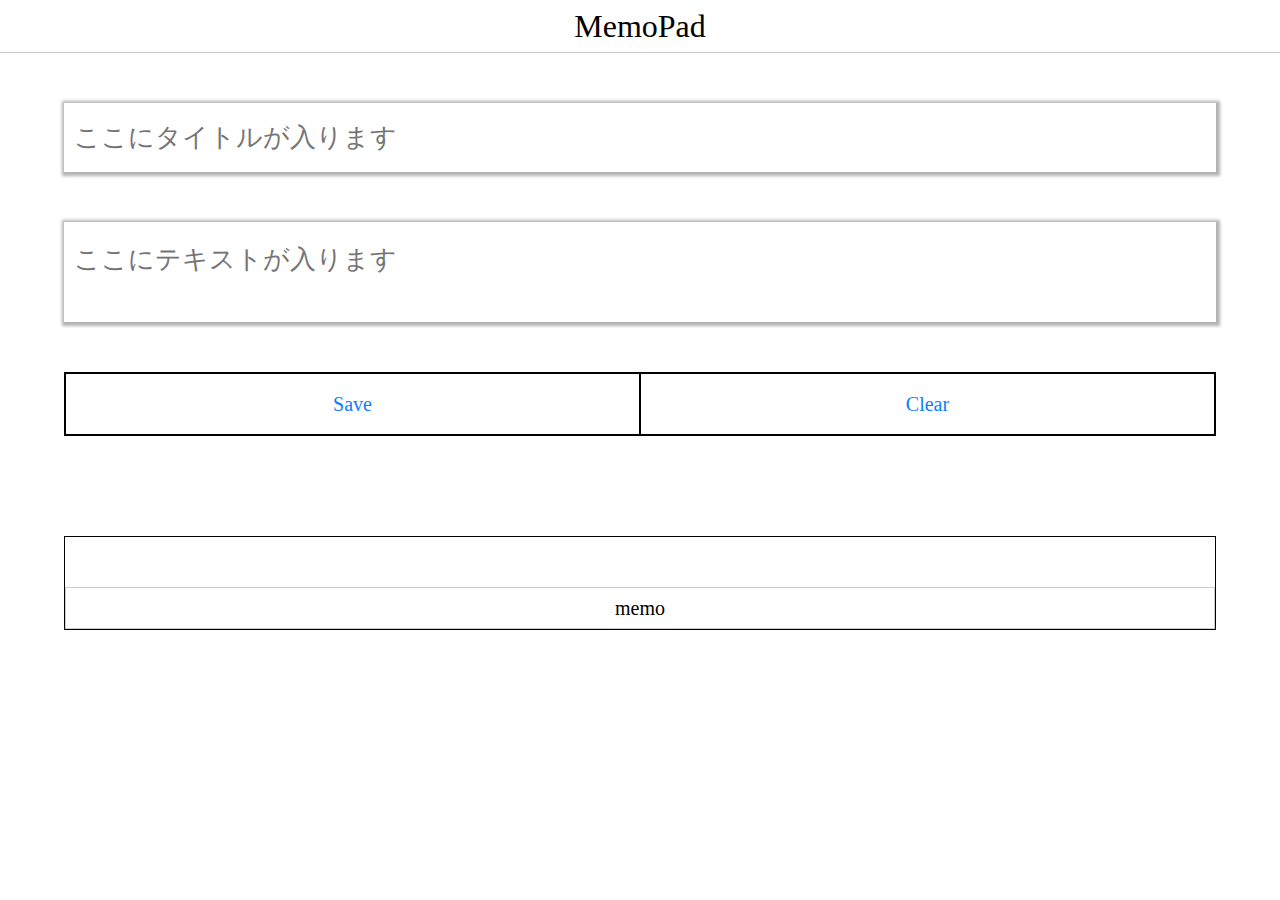
<file: kadai_Koyanagi_19/js_strage/kadai/index.html>
<!DOCTYPE html>
<html>
<head>
  <meta charset="UTF-8">
  <title>myMemoPad</title>
  <script src="js/jquery-2.1.3.min.js"></script>
  <link rel='stylesheet' href='css/reset.css'>
  <link rel="stylesheet" href="css/sample.css">
</head>
<body>
  <header>
    <h1>MemoPad</h1>
  </header>
  <main>
    <input type="text" id="key" placeholder="ここにタイトルが入ります">
    <textarea id="memo" placeholder="ここにテキストが入ります"></textarea>
    <ul>
      <li id="save">Save</li>
      <li id="clear">Clear</li>
    </ul>
  </main>
  <div class='memo'>
<!-- data保存場所 -->
  </div>
  <ul id="list">
<!-- 追加dataの保存場所 -->
  <script>

$("#save").on("click", function () {

  const key = $("#key").val();
      const value = $("#memo").val();

      console.log(key)
      console.log(value)

      localStorage.setItem(key, value); 
      const html = `
      <li>
        <span>${key}</span>
        <span>${value}</span>
      </li>`
      $("#list").append(html);

      $("#key").val("");
      $("#memo").val("");

    });

    $("#clear").on('click', function () {

      localStorage.clear();

      $("#list").empty();
    });

    for (let i = 0; i < localStorage.length; i++) {

      const key = localStorage.key(i);
      console.log(key, 'key')

      const value = localStorage.getItem(key);
      console.log(value, 'value')
      const html = `<li><span>${key}</span><span>${value}</span></li>`
      $("#list").append(html);
    }
  </script>
  <footer>
    <small>memo</small>
  </footer>
</body>
</html>
</file>
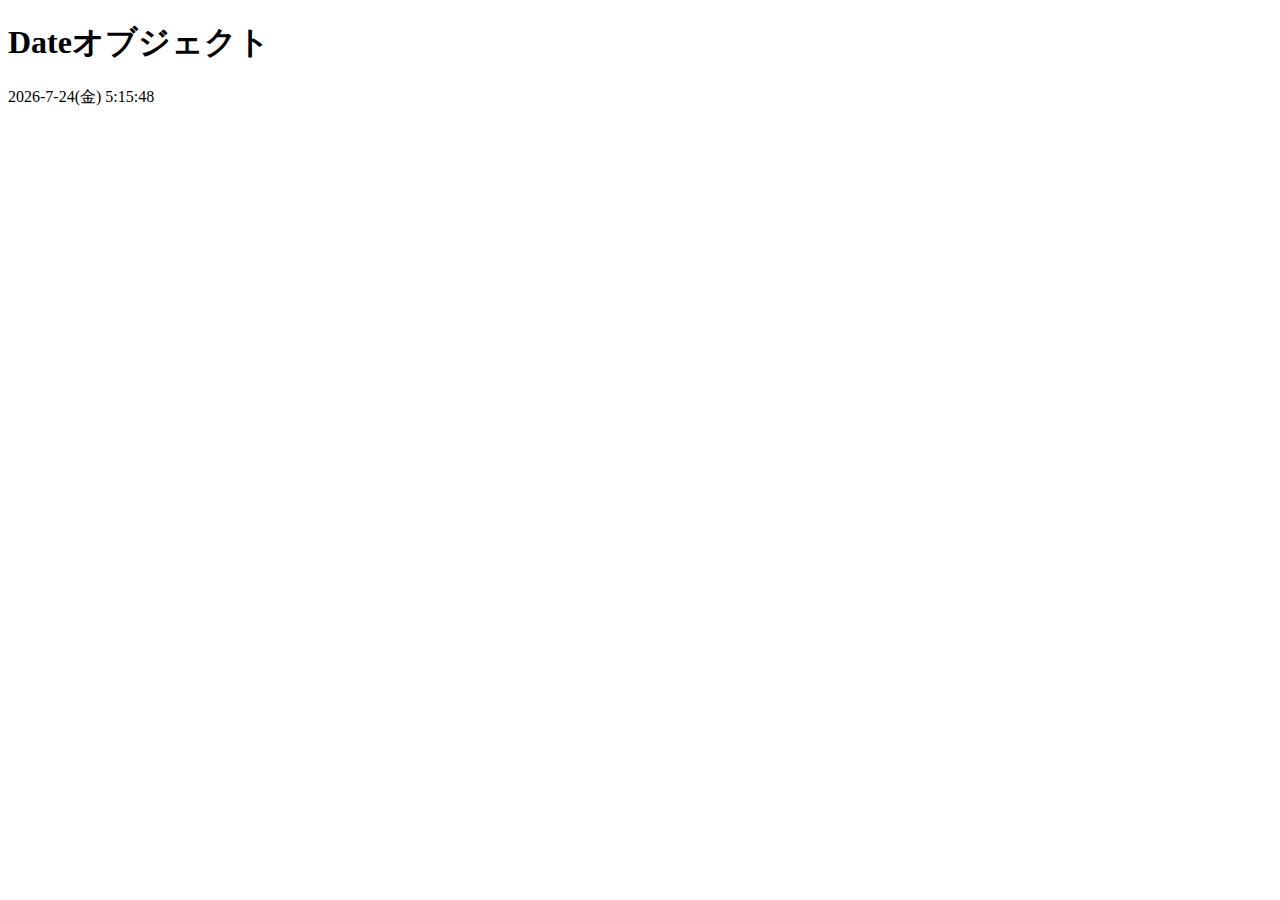
<file: kadai_Koyanagi_19/js_strage/example/array_date.html>
<!DOCTYPE HTML>
<html>
<head>
<meta charset="utf-8">
<title>Dateオブジェクト</title>
<script src="js/jquery-2.1.3.min.js"></script>
<style>#main{margin:5px;padding: 5px; background: #666;color:#fff;}</style>
</head>
<body>
<h1>Dateオブジェクト</h1>

<!-- ここに日時を表示させる -->
<div id="view"></div>
<!-- ここに日時を表示させる -->



<script>
//曜日配列
let eMonth = ["January","February","March","April","May","June","July","August","September","October","November","December"];
let week   = ["日", "月", "火", "水", "木", "金", "土"];

//日時取得
let now = new Date();            //日付取得準備（必須）！！
let year = now.getFullYear();    //年
let month = now.getMonth() + 1;  //月+１を足す
let date = now.getDate();        //日
let day = now.getDay();          //曜日（数値）
let h = now.getHours();          //時
let m = now.getMinutes();        //分
let s = now.getSeconds();        //秒

//日時表示文字列の作成
let str = year + "-" + month + "-" + date + "(" + week[day] + ") " + h + ":" + m + ":" + s;

//div要素id属性mainを指定
$('#view').html(str);


</script>
</body>
</html>
</file>
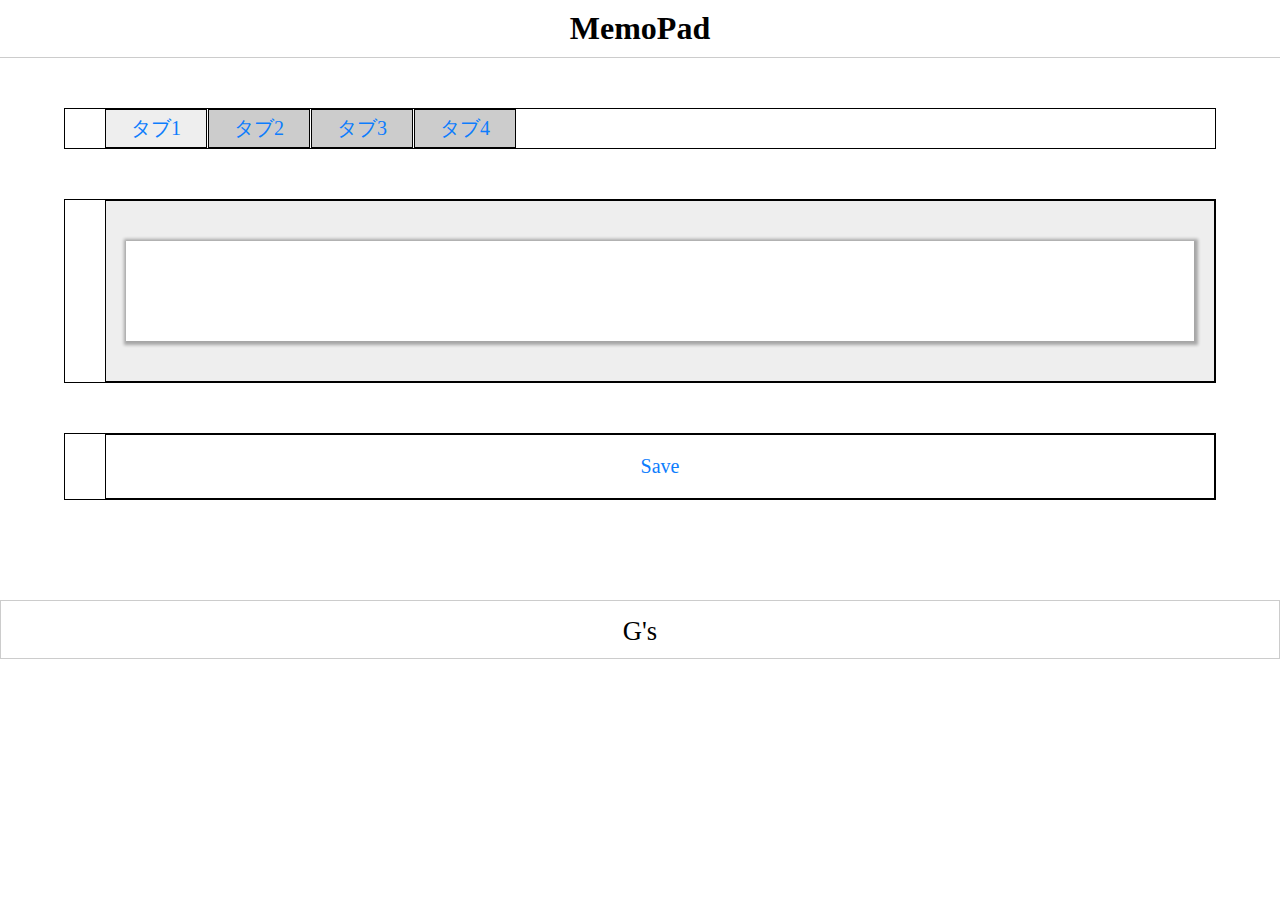
<file: kadai_Koyanagi_19/js_strage/kadai/index2.html>
<!DOCTYPE html>
<html>
<head>
<meta charset="UTF-8">
<title>my Memo's Pad</title>
<script src="js/jquery-2.1.3.min.js"></script>
<link rel="stylesheet" href="css/sample.css">
<style>
li{text-align: center;}
.tab{overflow:hidden;}
.tab li{background:#ccc; padding:5px 25px; float:left; margin-right:1px;}
.tab li.select{background:#eee;}
.content li{background:#eee; padding:20px;}
.hide {display:none;}
</style>
</head>

<body>

    <header>
        <h1>MemoPad</h1>
    </header>

    <main>
        <ul class="tab">
            <li class="select">タブ1</li>
            <li>タブ2</li>
            <li>タブ3</li>
            <li>タブ4</li>
        </ul>
        <ul class="content">
            <li><textarea id="memo1" cols="30" rows="10"></textarea></li>
            <li class="hide"><textarea id="memo2" cols="30" rows="10"></textarea></li>
            <li class="hide"><textarea id="memo3" cols="30" rows="10"></textarea></li>
            <li class="hide"><textarea id="memo4" cols="30" rows="10"></textarea></li>
        </ul>
        <ul>
            <li id="save">Save</li>
        </ul>
    </main>

<footer><small>G's</small></footer>
<script>
$(function() {
    //参考URL:http://blog.three-co.jp/web/558/
    //クリックしたときのファンクションをまとめて指定
    $('.tab li').click(function() {
        //.index()を使いクリックされたタブが何番目かを調べ、
        //indexという変数に代入します。
        var index = $('.tab li').index(this);
        //コンテンツを一度すべて非表示にし、
        $('.content li').css('display','none');
        //クリックされたタブと同じ順番のコンテンツを表示します。
        $('.content li').eq(index).css('display','block');
        //一度タブについているクラスselectを消し、
        $('.tab li').removeClass('select');
        //クリックされたタブのみにクラスselectをつけます。
        $(this).addClass('select');
    });
});


//1.Save クリックイベント




//2.ロード時に表示





</script>
</body>

</html>
</file>
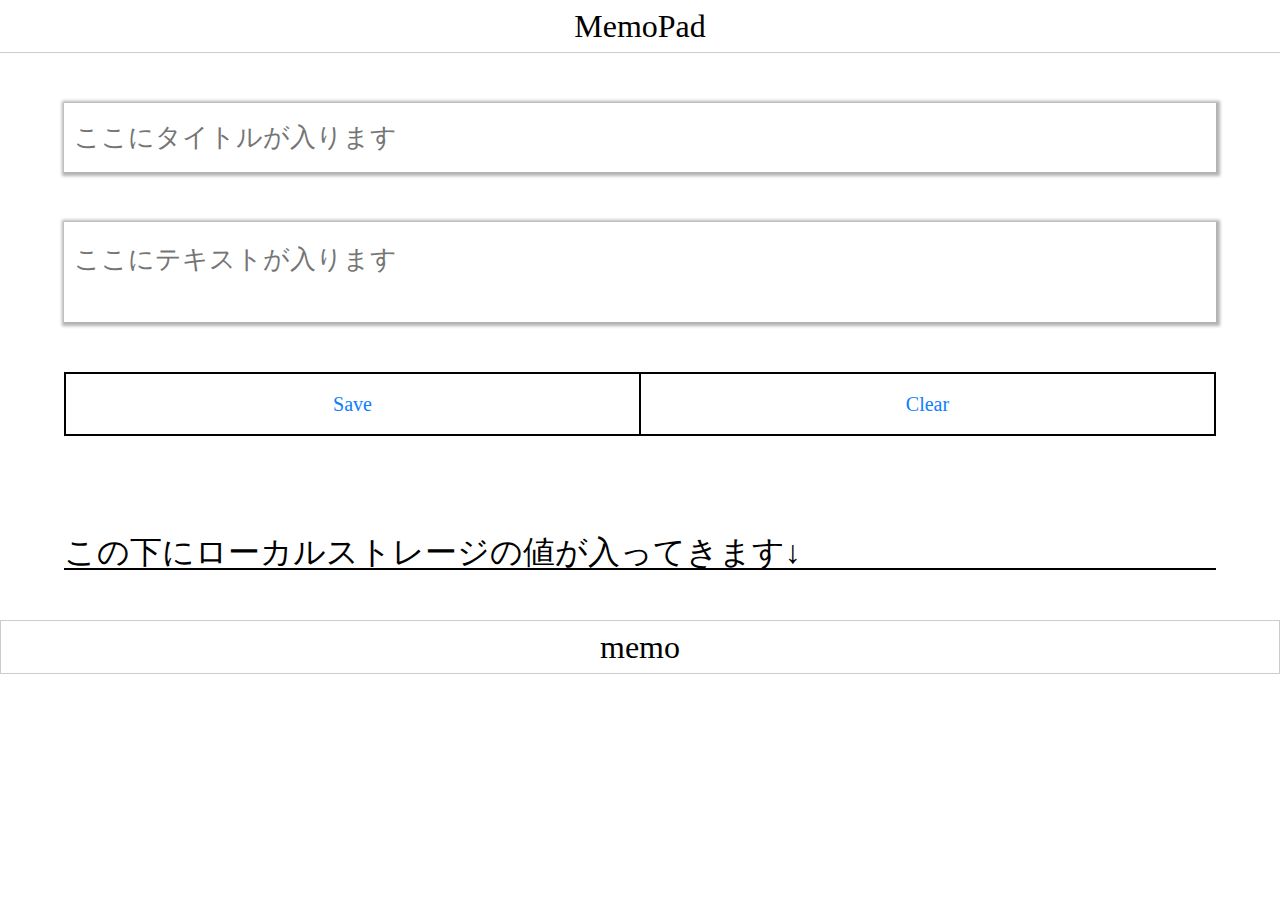
<file: kadai_Koyanagi_19/js_strage/kadai/index_complete.html>
<!DOCTYPE html>
<html>

<head>
    <meta charset="UTF-8">
    <title>myMemoPad</title>
    <script src="js/jquery-2.1.3.min.js"></script>
    <link rel='stylesheet' href='css/reset.css'>
    <link rel="stylesheet" href="css/sample.css">
</head>

<body>
    <header>
        <h1>MemoPad</h1>
    </header>
    <main>
        <input type="text" id="key" placeholder="ここにタイトルが入ります">
        <textarea id="memo" placeholder="ここにテキストが入ります"></textarea>
        <ul>
            <li id="save">Save</li>
            <li id="clear">Clear</li>
        </ul>
    </main>

    <div class='memo'>
        この下にローカルストレージの値が入ってきます↓
    </div>
    <ul id="list">
        <!-- ここに追加データが挿入される -->
    </ul>


    <script>
        //1.Save クリックイベント
        $("#save").on("click", function () {

            // val()で値を取得する
            const key = $("#key").val();
            const value = $("#memo").val();

            // html側で入力されたデータを取得して確認
            console.log(key)
            console.log(value)

            // データを保存する
            localStorage.setItem(key, value); //一覧表示に追加
            const html = `<li><span>${key}</span><span>${value}</span></li>`

            $("#list").append(html);


            // この↓消しちゃダメ
        });





        //2.clear クリックイベント
        $("#clear").on('click', function () {
            // 保存されたデータ（localStorage）を消す
            localStorage.clear();

            //id="list"を削除する
            $("#list").empty();
        });





        //3.ページ読み込み：保存データ取得表示
        for (let i = 0; i < localStorage.length; i++) {
            // 保存されたデータのkeyを取得
            const key = localStorage.key(i);
            console.log(key, 'key')

            // getItemのKeyを使って保存されたデータを全部取得
            const value = localStorage.getItem(key);
            console.log(value, 'value')

            const html = `<li><span>${key}</span><span>${value}</span></li>`
            $("#list").append(html);
        }
    </script>
    <footer>
        <small>memo</small>
    </footer>
</body>

</html>
</file>
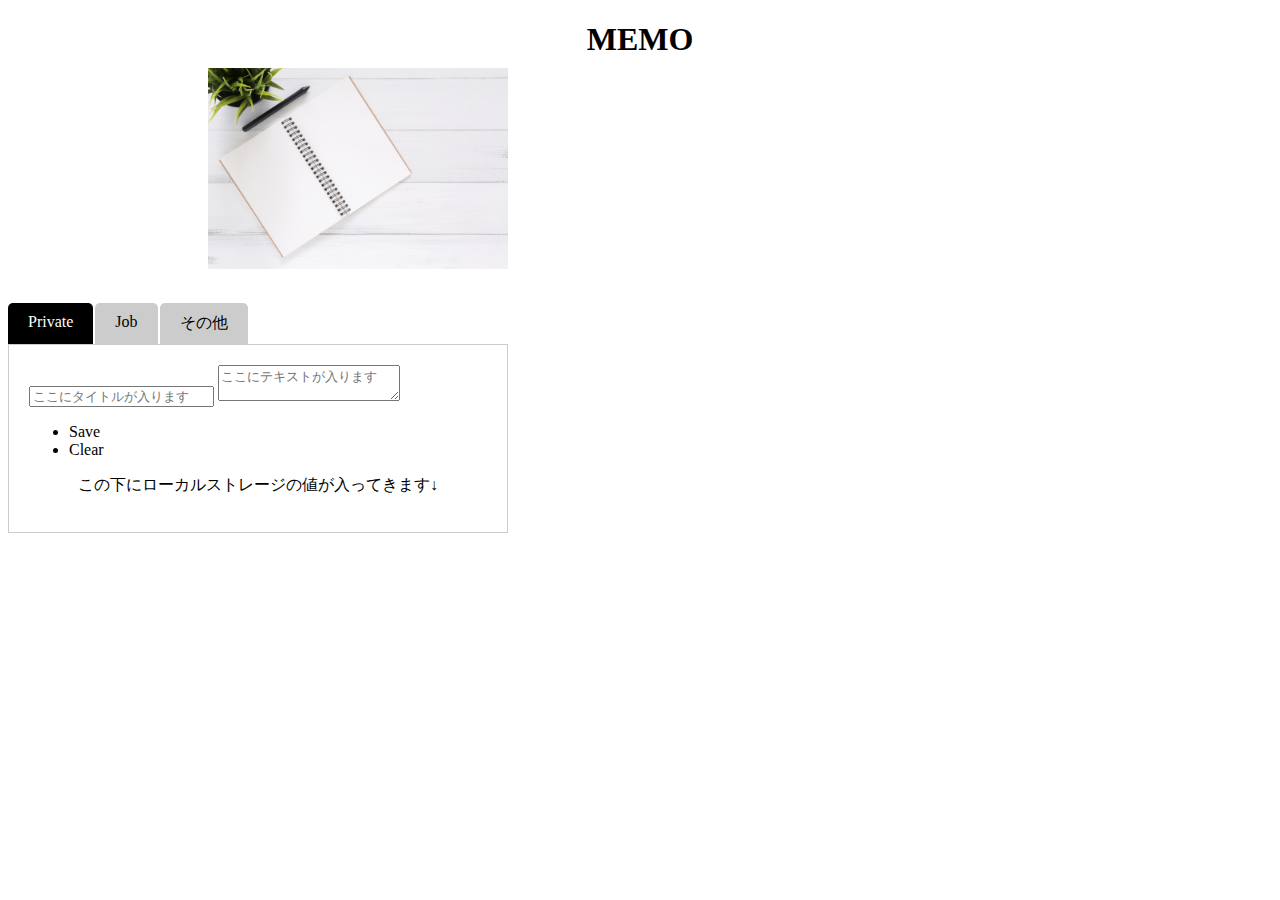
<file: kadai_Koyanagi_19/js_strage/kadai/課題途中/kadai.html>
<!DOCTYPE html>
<html lang="en">
<head>
  <meta charset="UTF-8">
  <link rel="stylesheet" href="kadai.css">
  <!-- <meta name="viewport" content="width=device-width, initial-scale=1.0"> -->
  <title>Document</title>
</head>
<body>

  <h1 class="memo">MEMO</h1>
  <img class="img" src="pexels-tirachard-kumtanom-733857.jpg" alt="">

  <div class="tab" id="js-tab">
    <div class="tab-nav">
      <a href="" class="tab-nav-item is-active" data-nav="0">Private</a>
      <a href="" class="tab-nav-item" data-nav="1">Job</a>
      <a href="" class="tab-nav-item" data-nav="2">その他</a>

    </div>
    <div class="tab-contents">
      <div class="tab-contents-item" data-content="0">

    <input type="text" id="key" placeholder="ここにタイトルが入ります">
    <textarea id="memo" placeholder="ここにテキストが入ります"></textarea>
    <ul>
      <li id="save">Save</li>
      <li id="clear">Clear</li>
    </ul>
  </main>
  <div class='memo'>
    この下にローカルストレージの値が入ってきます↓
  </div>
  <ul id="list">
    <!-- ここに追加データが挿入される -->
  </ul>



      </div>    



      </div>
      <div class="tab-contents-item" data-content="1">
        タブその2
      </div>
      <div class="tab-contents-item" data-content="2">
        タブその3
      </div>



    </div>
  
  </div>

  <script type="text/javascript" src="kadai.js"></script>

</body>
</html>
</file>
<file: kadai_Koyanagi_19/js_strage/kadai/css/sample.css>
* {
    box-sizing: border-box;
}

body {
    margin: 0;
    padding: 0;
    text-align: left;
    font-size: 32px;
    width: 100%;
}

header {
    background-color: #fff;
    border-bottom: 1px solid #ccc;
    text-align: center;
}

h1 {
    margin: 10px auto;
    font-size: 100%;
}



main {
    width: 90%;
    display: block;
    position: relative;
    margin: 0 auto 100px;
}

footer {
    background-color: #fff;
    border: 1px solid #ccc;
    text-align: center;
    margin-top: 50px;
    padding: 10px 0;
}

p {
    font-size: 200%;
    text-align: center;
    border-bottom: 1px solid #fff;
    height: 200px;
}

ul {
    border: 1px solid #000000;
    display: table;
    /* 定義 */
    table-layout: fixed;
    width: 100%;
    font-size: 20px;
    margin: 50px auto;
    text-align: center;
}

li {
    list-style-type: none;
    display: table-cell;
    /* 定義 */
    cursor: pointer;
    color: #0d7dfd;
    padding: 20px;
    border: 1px solid #000;
}

li:hover {
    background: #0d7dfd;
    color: #fff;
}

textarea {
    margin: 20px auto;
    width: 100%;
    height: 100px;
    font-size: 80%;
    box-shadow: 1px 1px 3px 3px rgba(0, 0, 0, 0.3);
    resize: none;
    display: block;
    border: none;
    padding: 20px 10px;
}

#key {
    margin: 50px auto;
    width: 100%;
    font-size: 80%;
    box-shadow: 1px 1px 3px 3px rgba(0, 0, 0, 0.3);
    padding: 20px 10px;
    border: none;
    display: block;
}

table {
    display: block;
    margin: 50px auto;
    width: 100%;
    padding: 0;
}

tr {
    display: flex;
    justify-self: center;
}

th {
    width: 30%;
    font-size: 24px;
    background-color: #eee;
    padding: 0;
    margin: 0;
}

td {
    padding: 0;
    margin: 0;
    font-size: 16px;
}

.memo,
#list {
    width: 90%;
    margin: 0 auto;
}

#list li {
    display: flex;
    padding: 0;
}

#list li:hover {
    background: none;
}

#list li span {
    display: block;
    color: #000;
    padding: 20px;
    width: 50%;
}

#list li span:first-child {
    color: #000;
    border-right: 1px solid #000;
}
</file>
<file: kadai_Koyanagi_19/js_strage/kadai/課題途中/kadai.css>
.tab{
    width: 500px;
}
.tab-nav{
    display: flex;
}
.tab-nav-item{
    margin-right: 2px;
    background-color: #cccccc;
    color: #000000;
    padding: 10px 20px;
    text-decoration: none;
    border-radius: 5px 5px 0 0;
}

.tab-nav-item.is-active {
    background: #000000;
    color: #ffffff;

}

.tab-contents{
    border: 1px solid #cccccc;
    padding: 20px; 
}


.tab-contents-item{
    display: none;
}

.memo{
    text-align: center;
    color: black;
    margin-bottom: 10px;

}

.img{
    width: 300px;
    margin-left: 200px;
    margin-bottom: 30px;
}

.tab{
    margin-bottom: 300px;
}

.memoApp{
    max-width: 300px;margin:0 auto 20px;    
}

.memoApp input,.memoApp textarea,.memoApp button{
    margin-bottom: 10px;
}
</file>
